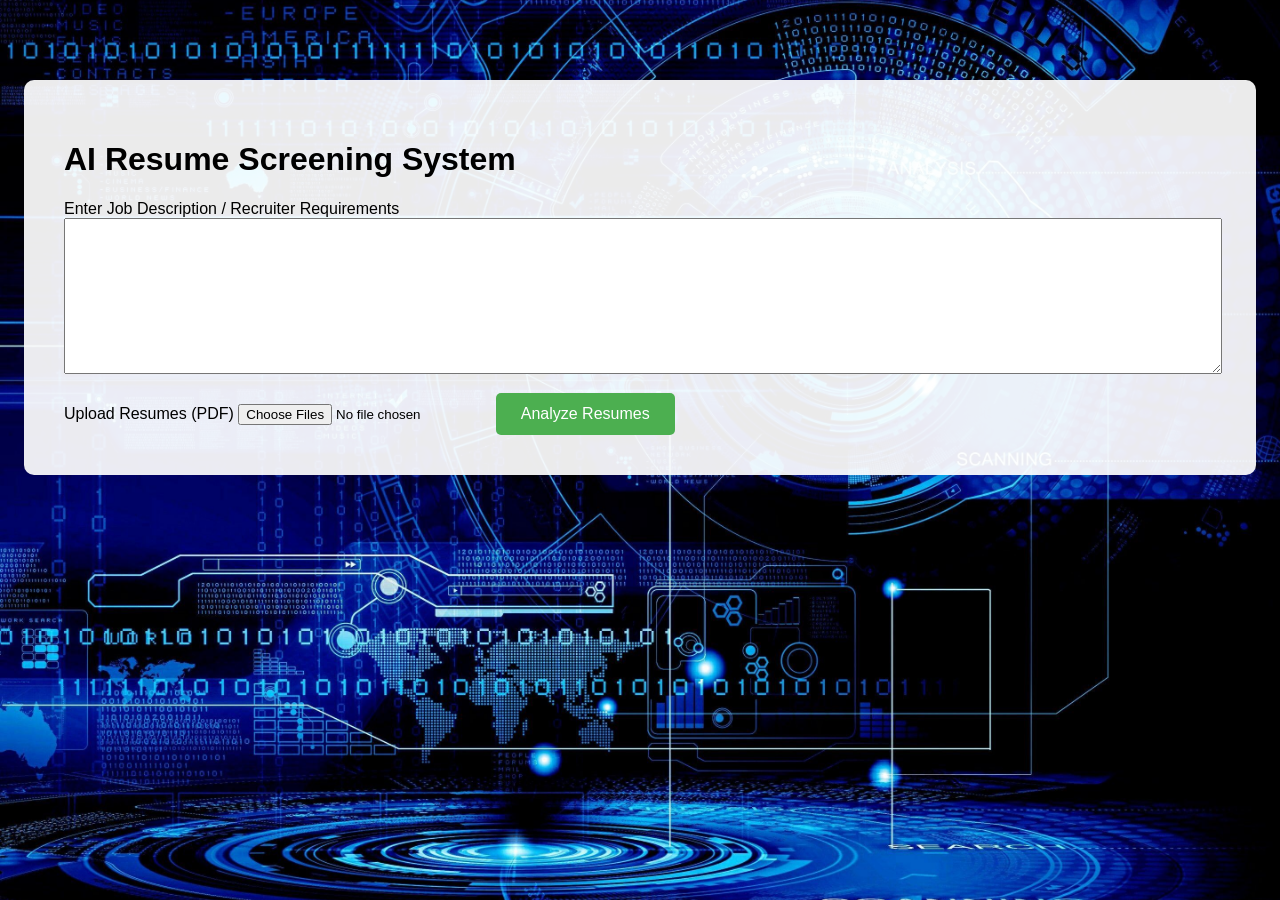
<file: templates/index.html>
<!DOCTYPE html>
<html>
<head>
    <title>AI Resume Screener</title>
    <link rel="stylesheet" href="/static/style.css">
</head>
<body>
    <div class="container">
        <h1>AI Resume Screening System</h1>

        <form action="/upload" method="post" enctype="multipart/form-data">
            <label>Enter Job Description / Recruiter Requirements</label>
            <textarea name="job_description" required></textarea>

            <label>Upload Resumes (PDF)</label>
            <input type="file" name="resumes" multiple required>

            <button type="submit">Analyze Resumes</button>
        </form>
    </div>
</body>
</html>
</file>
<file: static/style.css>
body{
    font-family: Arial, sans-serif;
    background: url("bg.jpg") no-repeat center center fixed;
    background-size: cover;
    margin:0;
    padding:0;
}

/* Main container */
.container{
    width:90%;
    max-width:1200px;
    margin:auto;
    margin-top:80px;
    background: rgba(255,255,255,0.92);
    padding:40px;
    border-radius:10px;
}

/* textarea */
textarea{
    width:100%;
    height:150px;
    font-size:16px;
}

/* button */
button{
    margin-top:15px;
    padding:12px 25px;
    background:#4CAF50;
    color:white;
    border:none;
    border-radius:5px;
    font-size:16px;
}

/* table styling */
table{
    width:100%;
    border-collapse:collapse;
    margin-top:30px;
    font-size:18px;
}

th, td{
    border:1px solid #ccc;
    padding:15px;
    text-align:left;
}

th{
    background:#f2f2f2;
}
</file>
